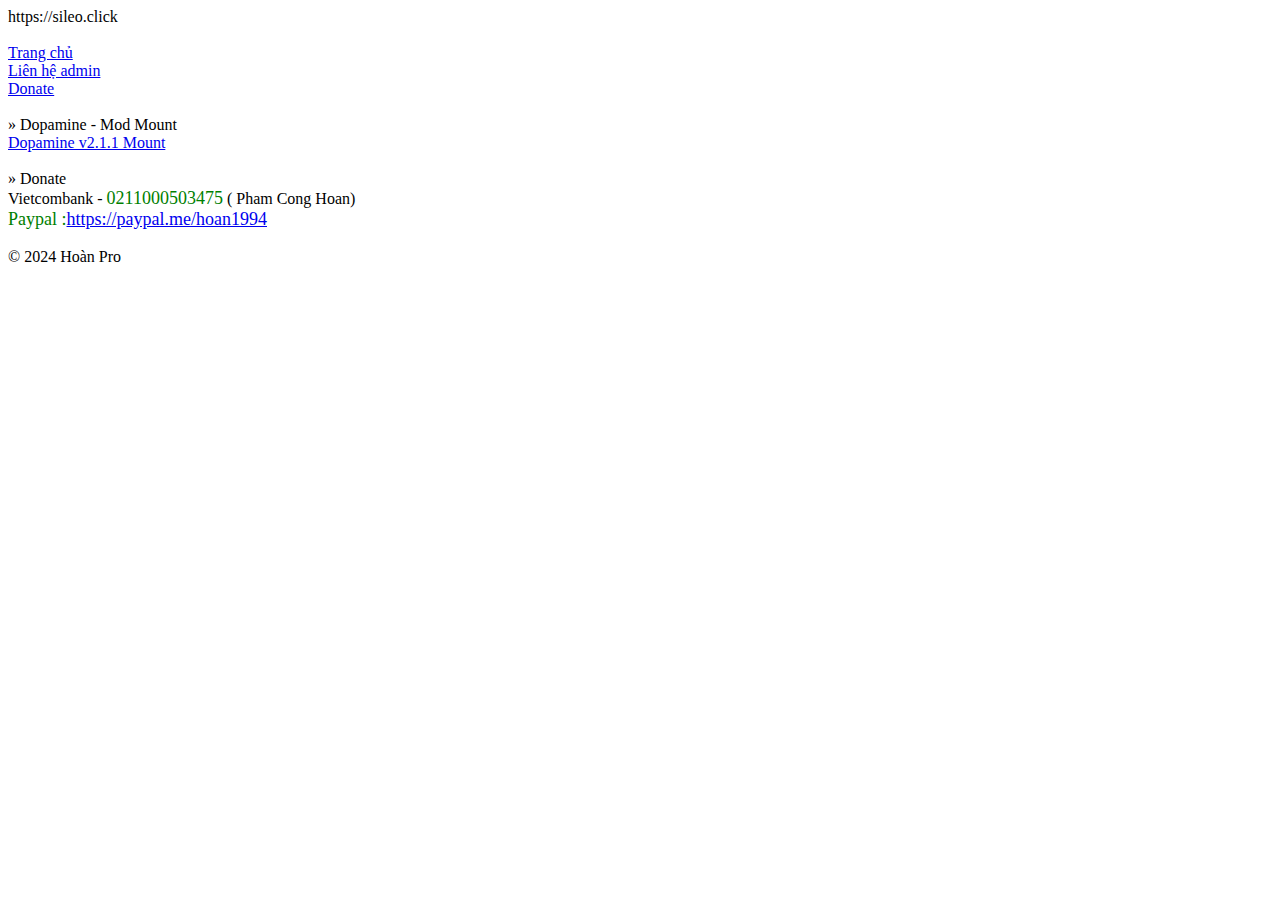
<file: DopamineMount/index.html>
<!DOCTYPE html>
<html lang="en">
<head>
    <meta charset="UTF-8">
    <meta http-equiv="X-UA-Compatible" content="IE=edge">
    <meta name="viewport" content="width=device-width, initial-scale=1.0">
    <title>Sileo.Click Jailbreak never die</title>
    <link rel="stylesheet" href="https://sileo.click/styles.css">
</head>
    
<body>
    <div class="header">https://sileo.click</div></br>
    
    <div class="grid-container">
    <div class="grid-item"><a href="https://sileo.click">Trang chủ</a></div>
    <div class="grid-item"><a href="https://www.facebook.com/mai.hoan.180625/">Liên hệ admin</a></div>
    <div class="grid-item"><a href="https://sileo.click">Donate</a></div></div></br>
  
    <div class="page">» Dopamine - Mod Mount</div>
  
    <div class="main"><div class="list2"><a href="https://sileo.click/DopamineMount/Dopamine211.ipa">Dopamine v2.1.1 Mount</a></div></div>
    
</body>
    
</br><div class="page">» Donate</div><div class="main"><div class="list2">Vietcombank - <font color = "green" size ="4">0211000503475</font> ( Pham Cong Hoan)</br><font color = "green" size ="4">Paypal :<a href="https://paypal.me/hoan1994">https://paypal.me/hoan1994</a></font></div></div>
</br><div class="food">&#169; 2024 Hoàn Pro</div></html>
</file>
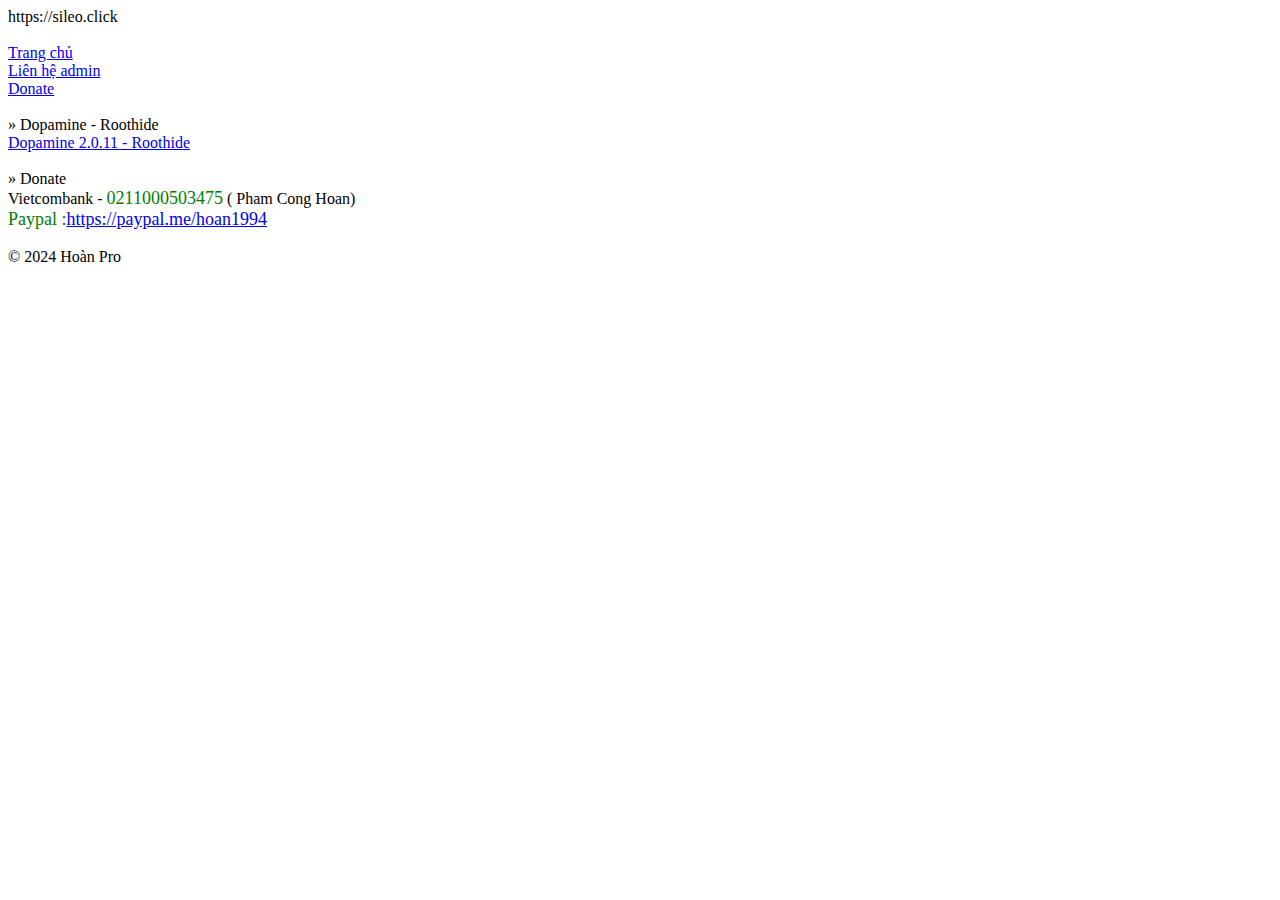
<file: DopamineRoothide/index.html>
<!DOCTYPE html>
<html lang="en">
<head>
    <meta charset="UTF-8">
    <meta http-equiv="X-UA-Compatible" content="IE=edge">
    <meta name="viewport" content="width=device-width, initial-scale=1.0">
    <title>Sileo.Click Jailbreak never die</title>
    <link rel="stylesheet" href="https://sileo.click/styles.css">
</head>
    
<body>
    <div class="header">https://sileo.click</div></br>
    
    <div class="grid-container">
    <div class="grid-item"><a href="https://sileo.click">Trang chủ</a></div>
    <div class="grid-item"><a href="https://www.facebook.com/mai.hoan.180625/">Liên hệ admin</a></div>
    <div class="grid-item"><a href="https://sileo.click">Donate</a></div></div></br>
  
    <div class="page">» Dopamine - Roothide</div>
  
    <div class="main"><div class="list2"><a href="https://sileo.click/DopamineRoothide/Dopamine2011.ipa">Dopamine 2.0.11 - Roothide</a></div></div>
    
</body>
    
</br><div class="page">» Donate</div><div class="main"><div class="list2">Vietcombank - <font color = "green" size ="4">0211000503475</font> ( Pham Cong Hoan)</br><font color = "green" size ="4">Paypal :<a href="https://paypal.me/hoan1994">https://paypal.me/hoan1994</a></font></div>
</br><div class="food">&#169; 2024 Hoàn Pro</div></html>
</file>
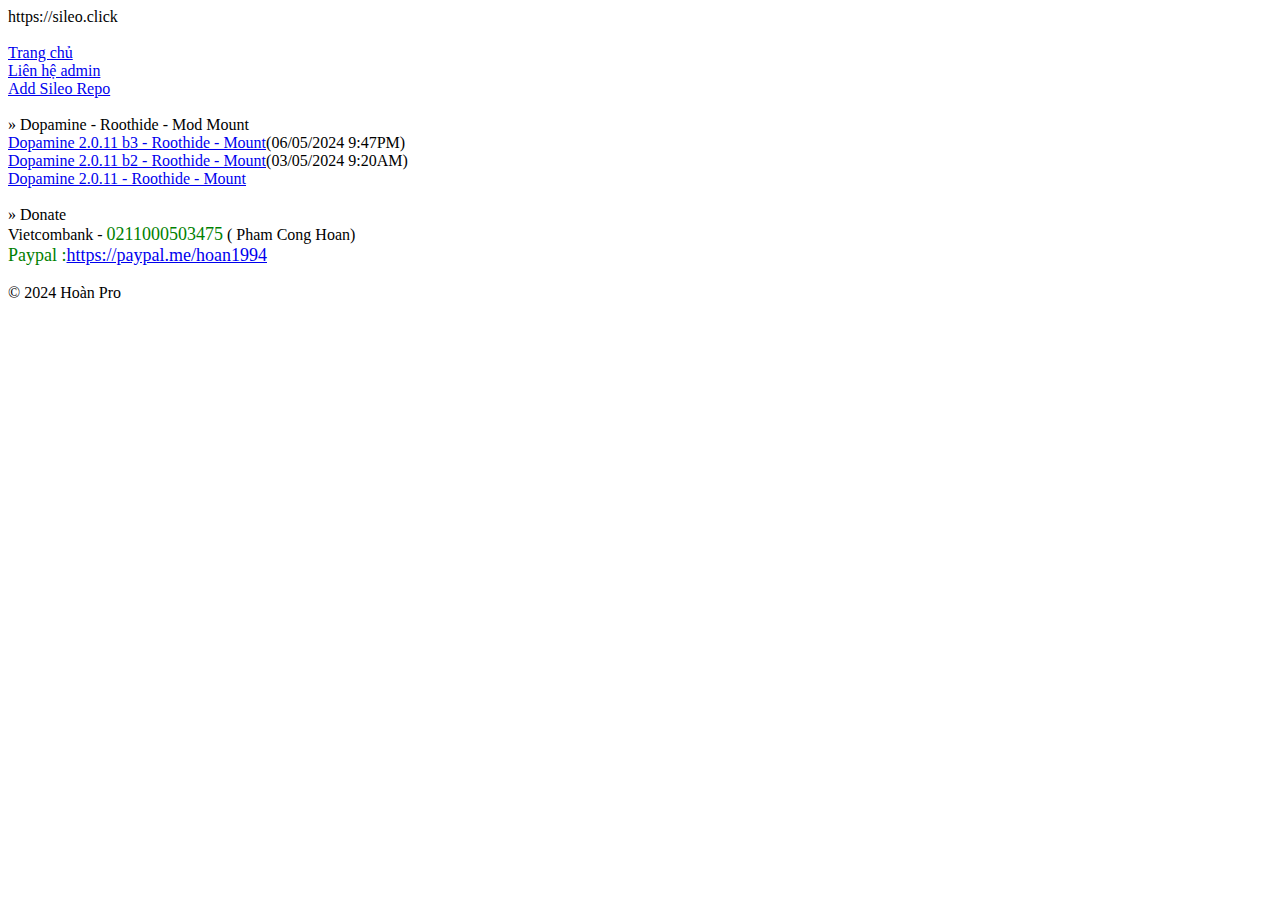
<file: DopamineRoothideMount/index.html>
<!DOCTYPE html>
<html lang="en">
<head>
    <meta charset="UTF-8">
    <meta http-equiv="X-UA-Compatible" content="IE=edge">
    <meta name="viewport" content="width=device-width, initial-scale=1.0">
    <title>Sileo.Click Jailbreak never die</title>
    <link rel="stylesheet" href="https://sileo.click/styles.css">
</head>
    
<body>
    <div class="header">https://sileo.click</div></br>
    
    <div class="grid-container">
    <div class="grid-item"><a href="https://sileo.click">Trang chủ</a></div>
    <div class="grid-item"><a href="https://www.facebook.com/mai.hoan.180625/">Liên hệ admin</a></div>
    <div class="grid-item"><a href="sileo://source/https://sileo.click">Add Sileo Repo</a></div></div></br>
  
    <div class="page">» Dopamine - Roothide - Mod Mount</div>
	
    <div class="main"><div class="list2"><a href="https://sileo.click/DopamineRoothideMount/Dopamine2011_hideb3.tipa">Dopamine 2.0.11 b3 - Roothide - Mount</a>(06/05/2024 9:47PM)</div></div>
    <div class="main"><div class="list2"><a href="https://sileo.click/DopamineRoothideMount/Dopamine2011_hideb2.ipa">Dopamine 2.0.11 b2 - Roothide - Mount</a>(03/05/2024 9:20AM)</div></div>
    <div class="main"><div class="list2"><a href="https://sileo.click/DopamineRoothideMount/Dopamine2011_hideb1.ipa">Dopamine 2.0.11 - Roothide - Mount</a></div></div>
    
</body>
    
</br><div class="page">» Donate</div><div class="main"><div class="list2">Vietcombank - <font color = "green" size ="4">0211000503475</font> ( Pham Cong Hoan)</br><font color = "green" size ="4">Paypal :<a href="https://paypal.me/hoan1994">https://paypal.me/hoan1994</a></font></div></div>
</br><div class="food">&#169; 2024 Hoàn Pro</div></html>
</file>
